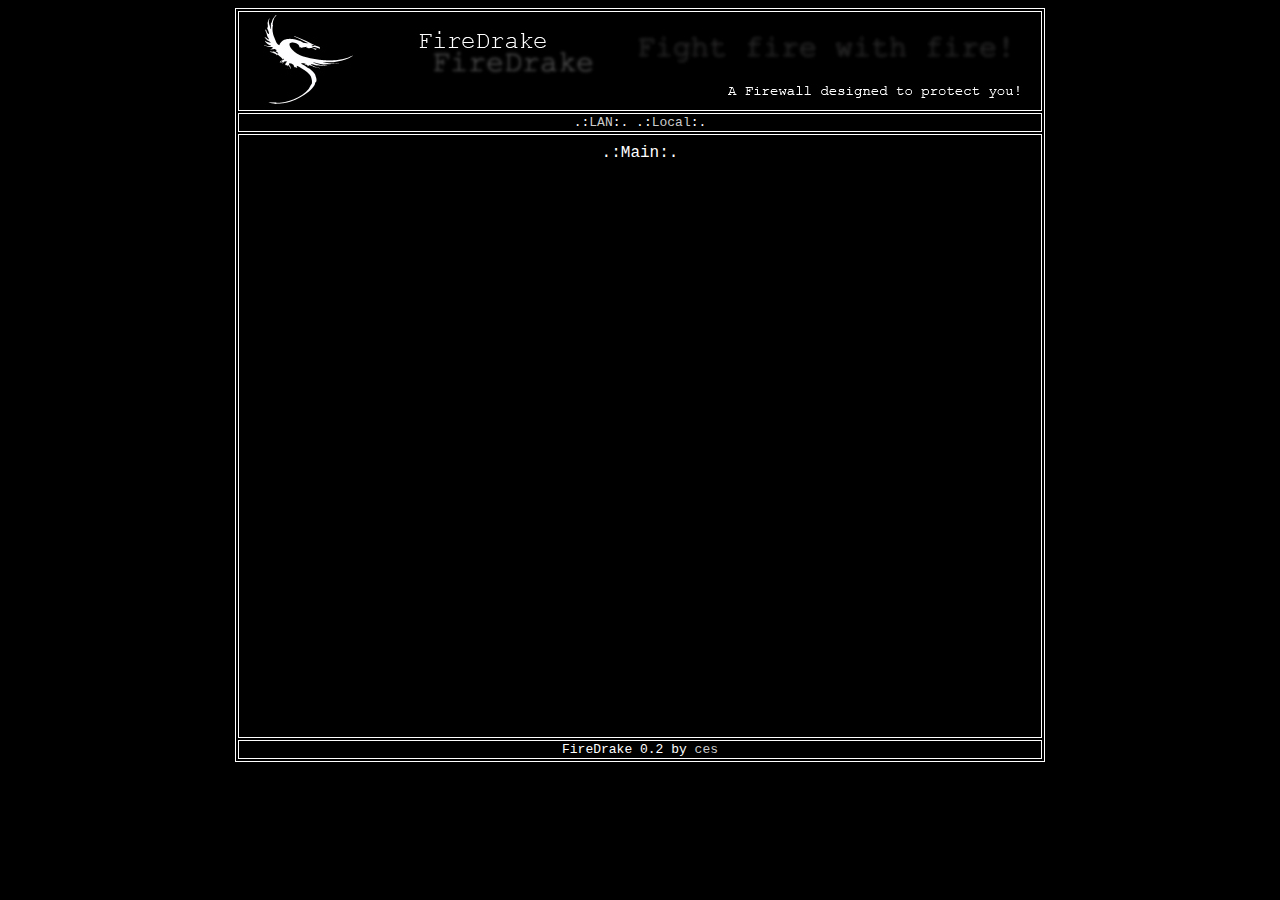
<file: firedrake 0.2/www/index.htm>
<!DOCTYPE HTML PUBLIC "-//W3C//DTD HTML 4.01 Transitional//EN"
"http://www.w3.org/TR/html4/loose.dtd">
<html>
<head>
<meta http-equiv="Content-Type" content="text/html; charset=iso-8859-1">
<title>A Basic Firewall</title>
<style type="text/css">
<!--
body,td,th {
	font-family: Courier New, Courier, mono;
	color: #FFFFFF;
	font-size: small;
}
body {
	background-color: #000000;
}
a:link {
	color: #CCCCCC;
	text-decoration: none;
}
a:visited {
	text-decoration: none;
	color: #CCCCCC;
}
a:hover {
	text-decoration: underline;
	color: #CCCCCC;
}
a:active {
	text-decoration: none;
	color: #CCCCCC;
}
-->
</style>
<script language="JavaScript" type="text/JavaScript">
<!--
function MM_reloadPage(init) {  //reloads the window if Nav4 resized
  if (init==true) with (navigator) {if ((appName=="Netscape")&&(parseInt(appVersion)==4)) {
    document.MM_pgW=innerWidth; document.MM_pgH=innerHeight; onresize=MM_reloadPage; }}
  else if (innerWidth!=document.MM_pgW || innerHeight!=document.MM_pgH) location.reload();
}
MM_reloadPage(true);
//-->
</script>
</head>

<body>
  <table width="800" style="border: thin solid" align="center">
    <tr>
      <td style="border: thin solid" background="banner.jpg" height="96"></td>
    </tr>
    <tr>
      <td style="border: thin solid"><div align="center">.:<a href="http://psychorealm.org/cgi-bin/firewall/lan.cgi" target="main">LAN</a>:. .:<a href="http://psychorealm.org/cgi-bin/firewall/local.cgi" target="main">Local</a>:. </div></td>
    </tr>
    <tr>
      <td style="border: thin solid">
	    <iframe name="main" id="main" width="800" height="600" src="main.htm" frameborder="0"></iframe>
</td>
    </tr>
    <tr>
      <td style="border: thin solid"><div align="center">FireDrake 0.2 by <a href="mailto:ces@psychorealm.org">ces</a> </div></td>
    </tr>
  </table>
  
</body>
</html>
</file>
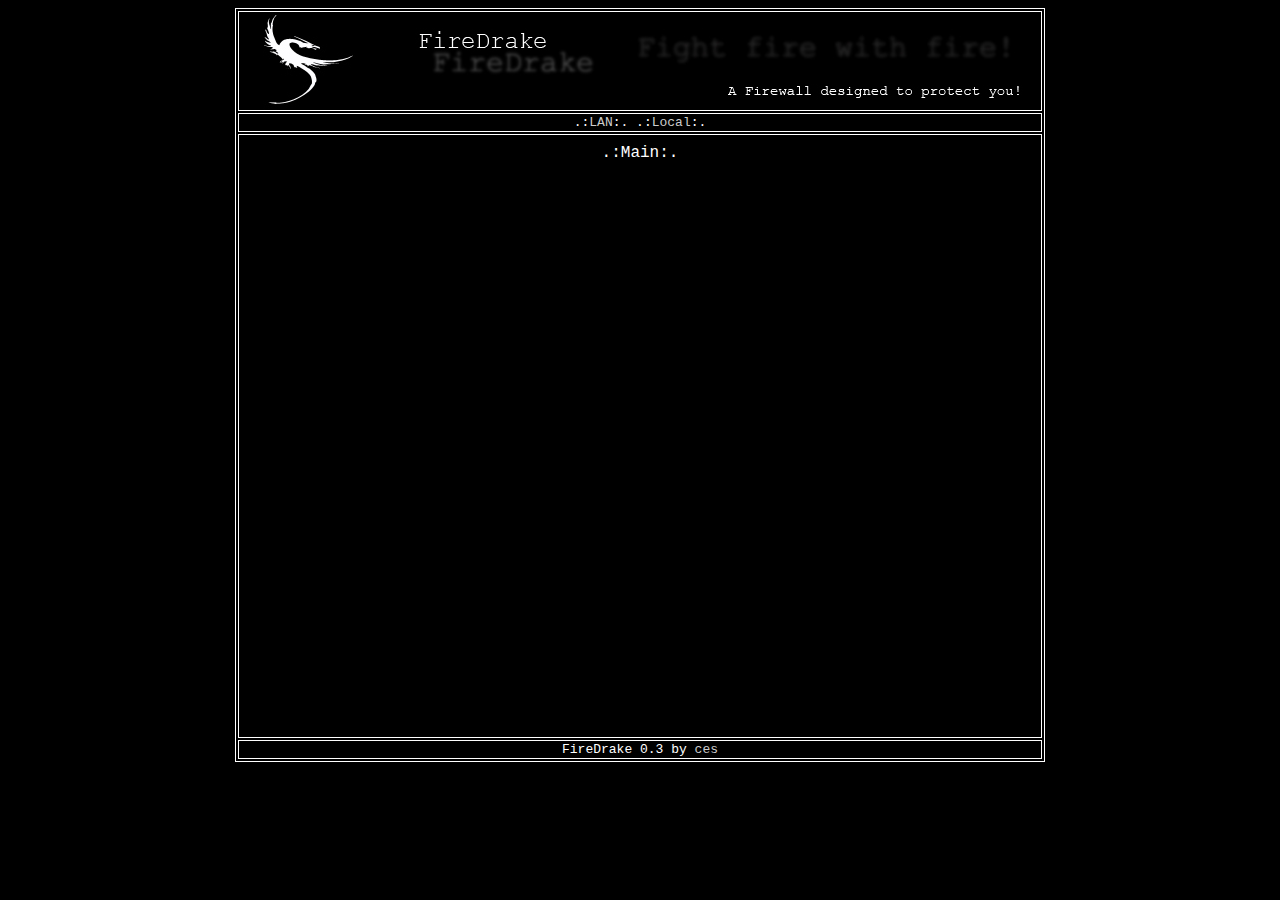
<file: firedrake 0.3/www/index.htm>
<!DOCTYPE HTML PUBLIC "-//W3C//DTD HTML 4.01 Transitional//EN"
"http://www.w3.org/TR/html4/loose.dtd">
<html>
<head>
<meta http-equiv="Content-Type" content="text/html; charset=iso-8859-1">
<title>A Basic Firewall</title>
<style type="text/css">
<!--
body,td,th {
	font-family: Courier New, Courier, mono;
	color: #FFFFFF;
	font-size: small;
}
body {
	background-color: #000000;
}
a:link {
	color: #CCCCCC;
	text-decoration: none;
}
a:visited {
	text-decoration: none;
	color: #CCCCCC;
}
a:hover {
	text-decoration: underline;
	color: #CCCCCC;
}
a:active {
	text-decoration: none;
	color: #CCCCCC;
}
-->
</style>
<script language="JavaScript" type="text/JavaScript">
<!--
function MM_reloadPage(init) {  //reloads the window if Nav4 resized
  if (init==true) with (navigator) {if ((appName=="Netscape")&&(parseInt(appVersion)==4)) {
    document.MM_pgW=innerWidth; document.MM_pgH=innerHeight; onresize=MM_reloadPage; }}
  else if (innerWidth!=document.MM_pgW || innerHeight!=document.MM_pgH) location.reload();
}
MM_reloadPage(true);
//-->
</script>
</head>

<body>
  <table width="800" style="border: thin solid" align="center">
    <tr>
      <td style="border: thin solid" background="banner.jpg" height="96"></td>
    </tr>
    <tr>
      <td style="border: thin solid"><div align="center">.:<a href="http://www.yourdomain.com/cgi-bin/the_dir_you_put_firedrake_in/lan.cgi" target="main">LAN</a>:. .:<a href="http://www.yourdomain.com/cgi-bin/the_dir_you_put_firedrake_in/local.cgi" target="main">Local</a>:. </div></td>
    </tr>
    <tr>
      <td style="border: thin solid">
	    <iframe name="main" id="main" width="800" height="600" src="main.htm" frameborder="0"></iframe>
</td>
    </tr>
    <tr>
      <td style="border: thin solid"><div align="center">FireDrake 0.3 by <a href="mailto:ces@psychorealm.org">ces</a> </div></td>
    </tr>
  </table>
  
</body>
</html>
</file>
